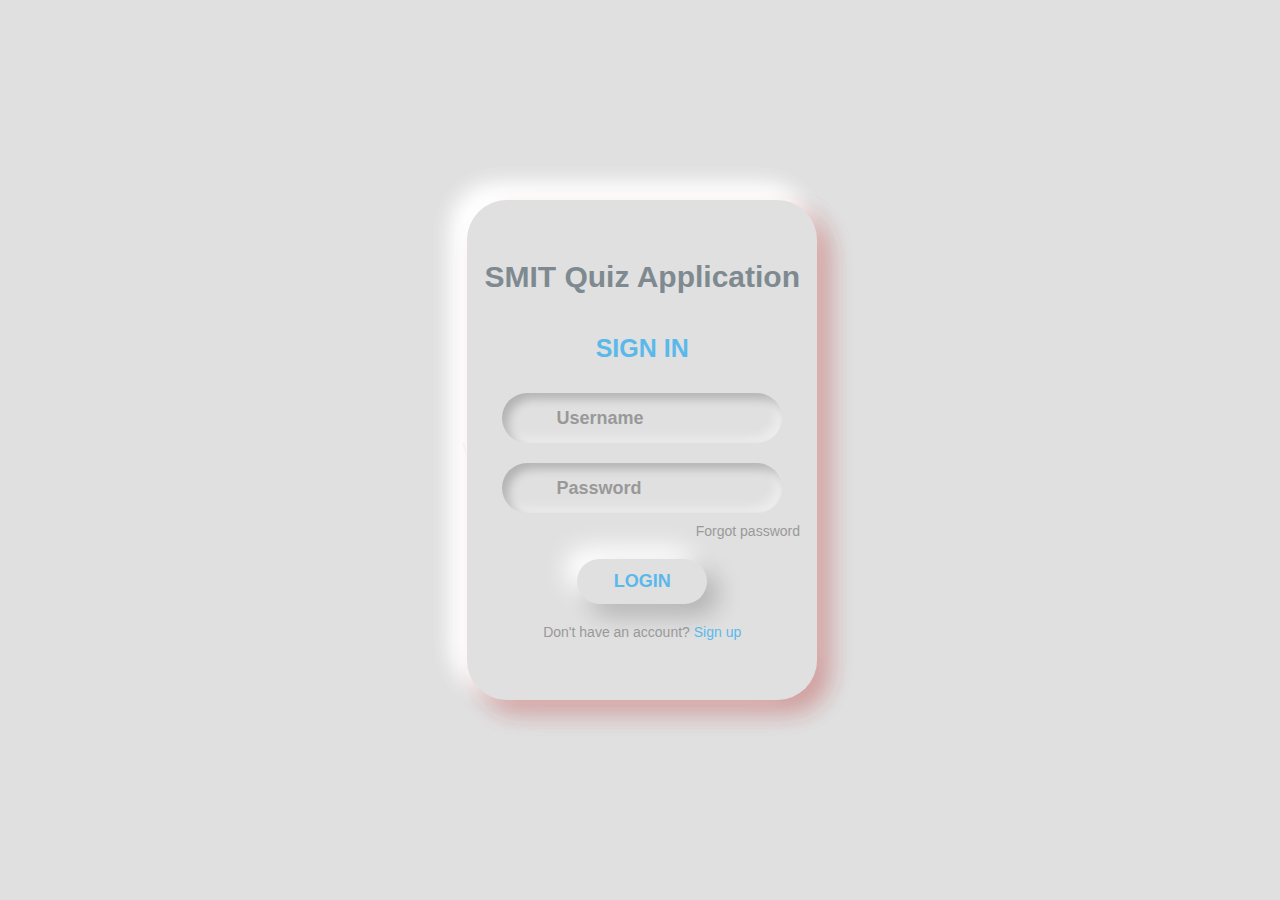
<file: index.html>
\<!DOCTYPE html>
<html lang="en">
<head>
    <meta charset="UTF-8">
    <meta http-equiv="X-UA-Compatible" content="IE=edge">
    <meta name="viewport" content="width=device-width, initial-scale=1.0">
    <link rel="stylesheet" href="https://pro.fontawesome.com/releases/v5.10.0/css/all.css" integrity="sha384-AYmEC3Yw5cVb3ZcuHtOA93w35dYTsvhLPVnYs9eStHfGJvOvKxVfELGroGkvsg+p" crossorigin="anonymous" />
    <link rel="stylesheet" href="style.css">
    <title>Sign-in Sign-up</title>
</head>
<body>
    
    <div class="container">
        <div class="container">
            <div class="signin-sign-up">
                
                <form action="" class="sign-in-form">
                    <h2 style=" color: #7e8a90;font-size: 30px; margin-bottom: 40px;">SMIT Quiz Application</h2>
                    <h2 class="title">Sign in</h2>
                    <div class="input-field">
                        <i class="fas fa-user"></i>
                        <input type="text" placeholder="Username" class="name">
                    </div>
                    <div class="input-field">
                        <i class="fas fa-lock"></i>
                        <input type="password" placeholder="Password" class="password">
                    </div>
                    <a href="#" class="forgot-password">Forgot password</a>
                    <input type="submit" value="Login" class="btn">
                    <p>Don't have an account? <a href="#" class="account-text" id="sign-up-link">Sign up</a></p>
                </form>
                <form action="" class="sign-up-form">
                    <h2 class="title">Sign up</h2>
                    <div class="input-field">
                        <i class="fas fa-user"></i>
                        <input type="text" placeholder="Username" class="sign-up-name">
                    </div>
                    <div class="input-field">
                        <i class="fas fa-envelope"></i>
                        <input type="email" placeholder="Email" class="sign-up-email">
                    </div>
                    <div class="input-field">
                        <i class="fas fa-lock"></i>
                        <input type="password" placeholder="Password" class="sign-up-password">
                    </div>
                    <input type="submit" value="Sign up" class="btn sign-up-btn">
                    <p>Already have an account? <a href="#" class="account-text" id="sign-in-link">Sign in</a></p>
                </form>
            </div>
        </div>
    <script src="app.js"></script>
</body>
</html>
</file>
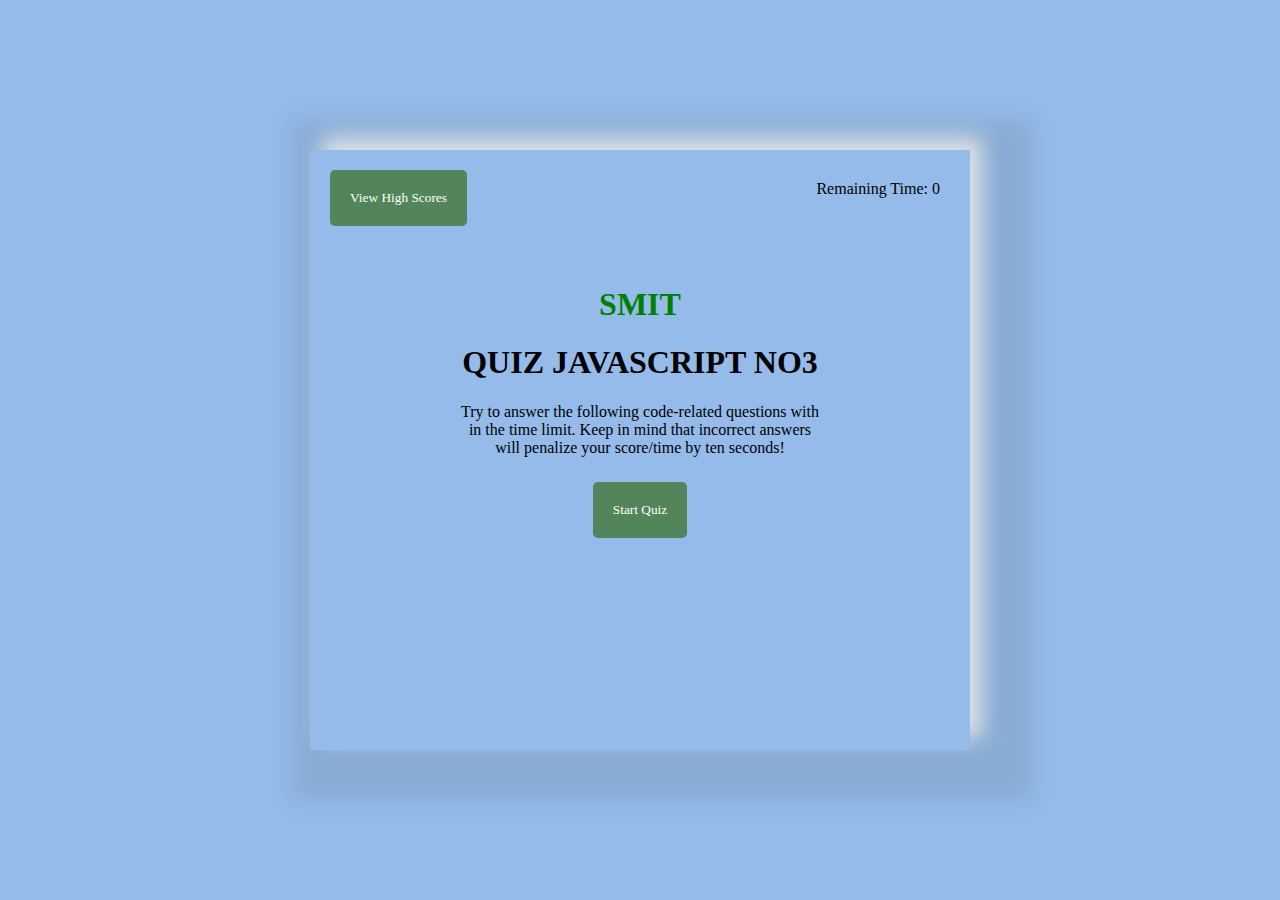
<file: quiz.html>
<!--index.html-->

<!DOCTYPE html>
<html lang="en">

<head>
    <meta charset="UTF-8" />
    <meta name="viewport" 
          content="width=device-width,
                   initial-scale=1.0" />
    <link rel="stylesheet"
          href="quiz.css" />
    <title>Code Quiz</title>
</head>


<body>
    <div class="containerNew">
        <header>
            <div>
                <a href="./highscore.html">
                    <button class="scores-header" 
                            id="view-high-scores">
                        View High Scores
                    </button>
                </a>
            </div>

            <div class="timer">
                <p>
                    Remaining Time:
                    <span id="timer">
                        0
                    </span>
                </p>
            </div>
        </header>

        <main class="quiz">
            <div id="quiz-start">
                <div class="landing" 
                     id="start-screen">
                    <h1 id="top">
                        SMIT
                    </h1>
                    <h1> 
                        QUIZ JAVASCRIPT NO3
                    </h1>
                    <p>
                        Try to answer the following
                        code-related questions with
                        in the time limit. Keep in
                        mind that incorrect answers
                        will penalize your score/time
                        by ten seconds!
                    </p>
                    <button id="start">
                        Start Quiz
                    </button>
                </div>
            </div>

            <div class="hide" id="questions">
                <h2 id="question-words"></h2>
                <div class="options" id="options">
                </div>
            </div>

            <div class="hide" id="quiz-end">
                <h2>All Done!</h2>
                <p>Your final score is:
                    <span id="score-final">
                    </span>
                </p>
                <p>
                    Please enter your name:
                    <input type="text" 
                           id="name" 
                           max="3" />
                    <button id="submit-score">
                        Submit
                    </button>
                </p>
            </div>

            <div id="feedback" 
                 class="feedback hide">
            </div>
        </main>
    </div>
    <script src="quiz.js"></script>
</body>

</html>
</file>
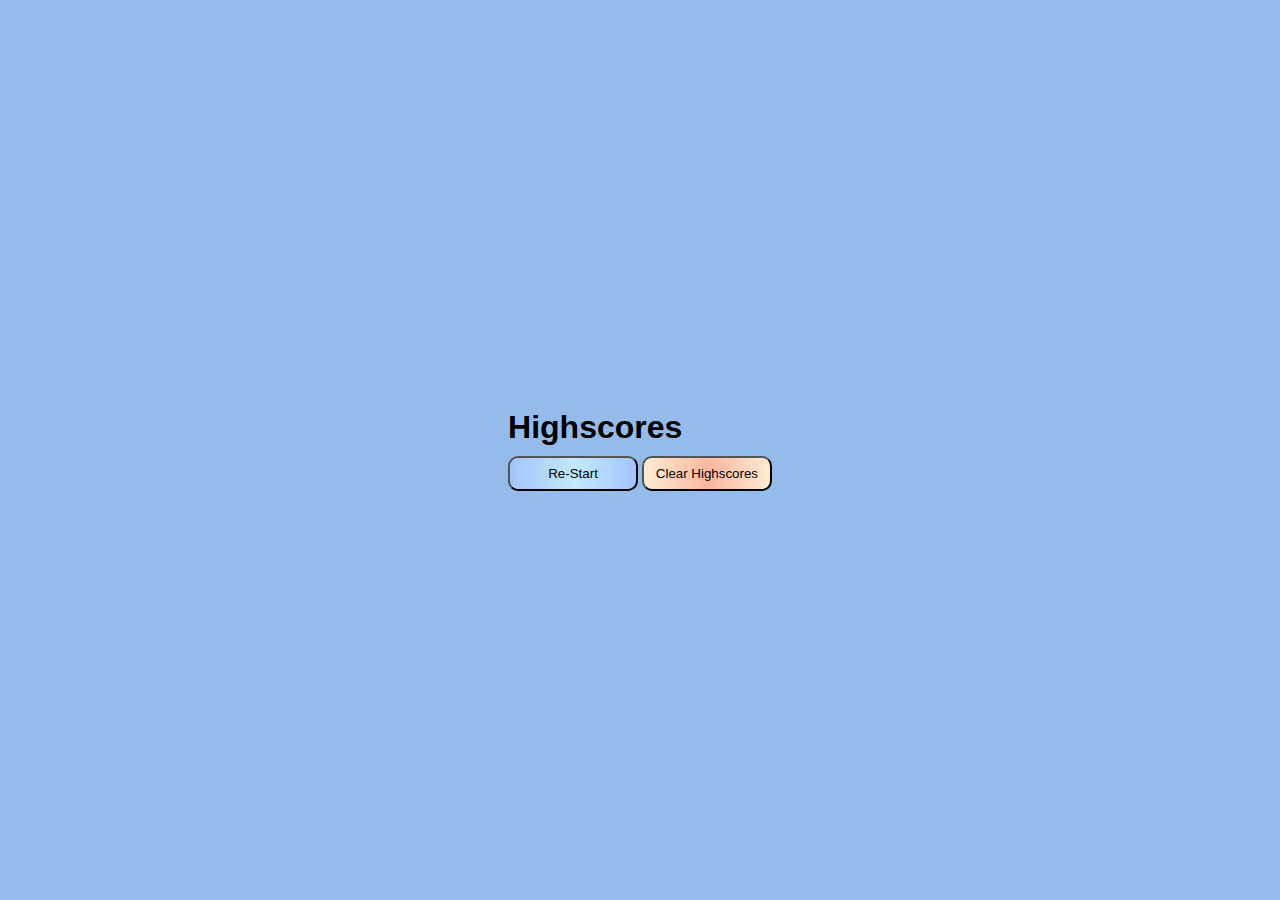
<file: scorecard.html>
<!--highscore.html-->

<!DOCTYPE html>
<html lang="en">

<head>
    <meta charset="UTF-8" />
    <meta name="viewport" 
          content="width=device-width,
                   initial-scale=1.0" />
    <link rel="stylesheet"
          href="style.css" />
       <script src="score.js"></script>
    <title>Code Quiz - High Scores</title>
</head>
<style>
    body{
     background-color:#94bbe9;;
    }
    .btn-4 {
       width: 130px;
       height: 35px;
       background-image: linear-gradient(to right, #a1c4fd 0%, #c2e9fb 51%, #a1c4fd 100%);
       border-radius: 10px;
       margin-top: 10px;
       cursor: pointer;
   }
   .btn-5 {
    width: 130px;
    height: 35px;
    background-image: linear-gradient(to right, #ffecd2 0%, #fcb69f 51%, #ffecd2 100%);
    border-radius: 10px;
    margin-top: 10px;
    cursor: pointer;
   }
</style>
<body>
    <div class="scores">
        <h1>Highscores</h1>
        <ol id="highscores"></ol>
        <a href="index.html">
            <button class="btn-4">
                Re-Start
            </button>
        </a>
        <button id="clear" class="btn-5">
            Clear Highscores
        </button>
    </div>
</body>

</html>
</file>
<file: style.css>
* {
    margin: 0;
    padding: 0;
    box-sizing: border-box;
    font-family: 'Poppins', sans-serif;
}
body {
    display: flex;
    justify-content: center;
    align-items: center;
    min-height: 100vh;
    background: #e0e0e0;
}



a {
    text-decoration: none;
}
.container {
    width: 350px;
    height: 500px;
    background: #e0e0e0;
    border-radius: 40px;
    box-shadow: 12px 12px 24px 0 rgba(178, 34, 34, 0.2), -12px -12px 24px 0 rgba(255, 255, 255, 1);
    display: flex;
    align-items: center;
    justify-content: center;
}
.signin-sign-up {
    display: grid;
    grid-template-columns: 1fr;
}
form {
    grid-column: 1 / 2;
    grid-row: 1 / 2;
    display: flex;
    align-items: center;
    justify-content: center;
    flex-direction: column;
}
form.sign-up-form {
    visibility: hidden;
}
.title {
    font-size: 25px;
    color: #5ab9ea;
    margin-bottom: 20px;
    text-transform: uppercase;
}
.input-field {
    width: 280px;
    height: 50px;
    margin: 10px 0;
    background: #e0e0e0;
    border-radius: 40px;
    display: flex;
    align-items: center;
    box-shadow: inset 6px 6px 10px 0 rgba(0, 0, 0, 0.2), inset -6px -6px 10px 0 rgba(255, 255, 255, 0.4);
}
.input-field i {
    flex: 1.2;
    text-align: center;
    font-size: 20px;
    color: #999;
}
.input-field input {
    flex: 5;
    width: 100%;
    color: #444;
    font-size: 18px;
    font-weight: 600;
    border: none;
    outline: none;
    background: none;
}
.input-field input::placeholder {
    color: #999;
}
p,
a {
    font-size: 14px;
    color: #999;
}
.forgot-password {
    align-self: flex-end;
}
.btn {
    width: 130px;
    height: 45px;
    background: #e0e0e0;
    outline: none;
    border: none;
    font-size: 18px;
    text-transform: uppercase;
    font-weight: 600;
    margin: 20px 0;
    color: #5ab9ea;
    cursor: pointer;
    border-radius: 40px;
    box-shadow: 12px 12px 24px 0 rgba(0, 0, 0, 0.2), -12px -12px 24px 0 rgba(255, 255, 255, 1);
}
.account-text {
    color: #5ab9ea;
}
.container.sign-up-mode form.sign-in-form {
    visibility: hidden;
}
.container.sign-up-mode form.sign-up-form {
    visibility: visible;
}
/* responsive starts here */
@media(max-width: 400px) {
    .container {
        width: 100vw;
        height: 100vh;
        border-radius: 0;
    }
}
</file>
<file: quiz.css>
/* Style.css */

 * {
    font-family: Georgia, Times, "Times New Roman", serif;
    background-color: #94bbe9;
}

.quiz,
.scores {
    margin: 50px auto 0 auto;
    max-width: 400px;
}

#top {
    color: green;
}

.containerNew {
    /* border: 1px solid; */
    box-shadow: 22px 10px 20px 40px rgba(94, 117, 131, 0.2), 12px -12px 20px  rgba(255, 255, 255, 1);
    position: absolute;
    top: 50%;
    left: 50%;
    height: 580px;
    width: 50%;
    transform: translate(-50%, -50%);
    padding: 10px;
}

p {
    margin: 15px 15px;
}

.landing {
    text-align: center;
}

.scoresHeader {
    position: absolute;
    top: 15px;
    left: 15px;
}

.timer {
    position: absolute;
    top: 15px;
    right: 15px;
}

button {
    display: inline-block;
    margin: 10px;
    cursor: pointer;
    color: #fff;
    background-color: #52865a;
    border-radius: 5px;
    border: 0;
    padding: 20px;
}

button:hover {
    background-color: #2a8d12;
}

.options button {
    display: block;
}

input[type="text"] {
    font-size: 100%;
}

.hide {
    display: none;
}

.feedback {
    font-style: bold;
    font-size: 120%;
    margin-top: 20px;
    padding-top: 15px;
    color: #fff;
    border-top: 2px solid #4B0082;
}

ol {
    padding-left: 15px;
    max-height: 600px;
    overflow: auto;
}

li {
    padding: 5px;
    list-style: decimal inside none;
}

li:nth-child(odd) {
    background-color: #dfdae7;
}

@media screen and (max-width: 768px) {
    .containerNew {
        width: 80%;
    }
}

@media screen and (max-width: 575px) {
    .containerNew {
        width: 90%;
    }

    .quiz,
    .scores {
        max-width: 90%;
    }
}
</file>
